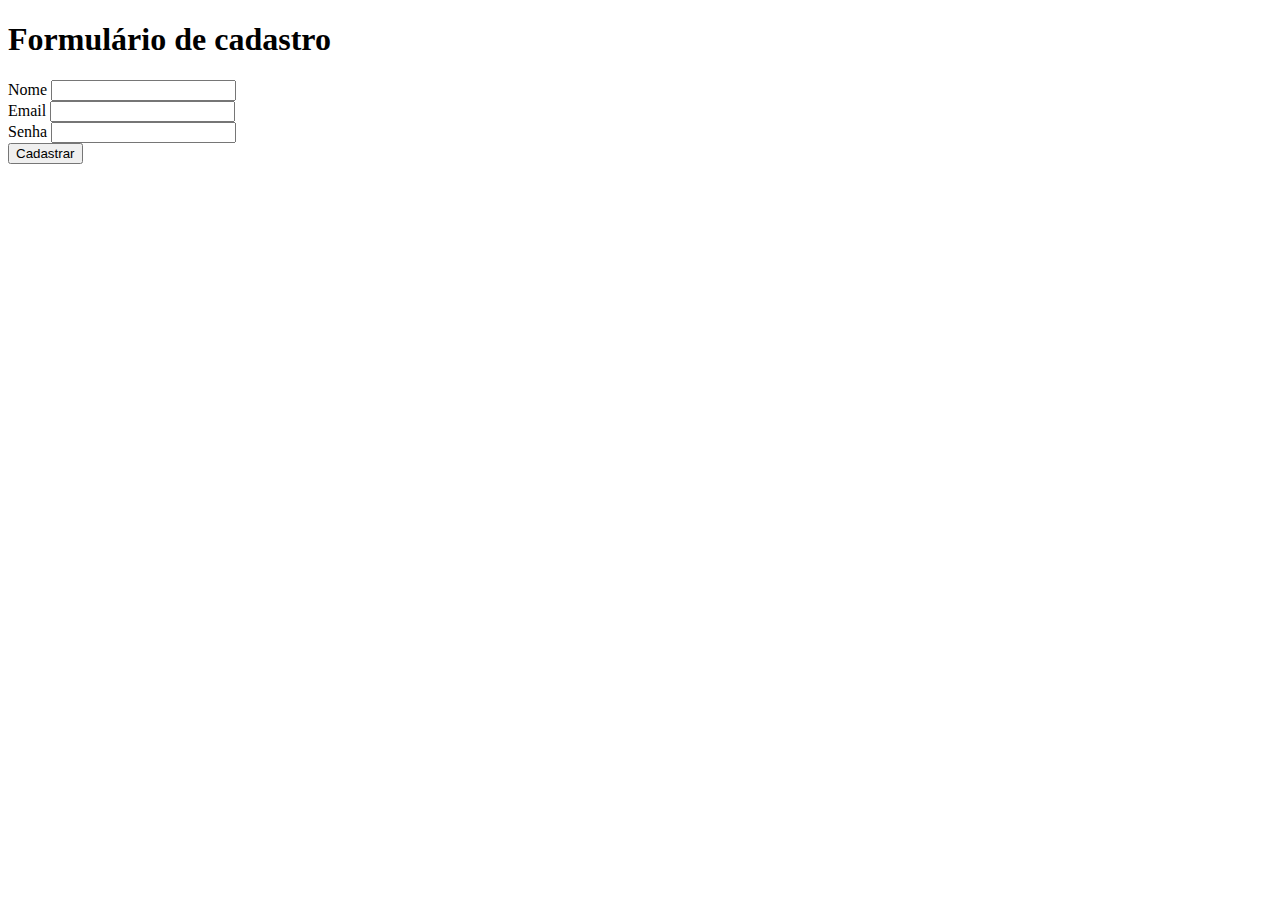
<file: index.html>
<!DOCTYPE html>
<html lang="en">
<head>
    <meta charset="UTF-8">
    <meta name="viewport" content="width=device-width, initial-scale=1.0">
    <title>Exercício HTML</title>
</head>
<body>
    <form>
        <h1>Formulário de cadastro</h1>
        <label for="name">Nome</label>
        <input type="text" id="name">
        <br>
        <label for="email">Email</label>
        <input type="email" id="email">
        <br>
        <label for="password">Senha</label>
        <input type="password" id="password">
        <br>
        <button type="submit">Cadastrar</button>
    </form>
</body>
</html>
</file>
